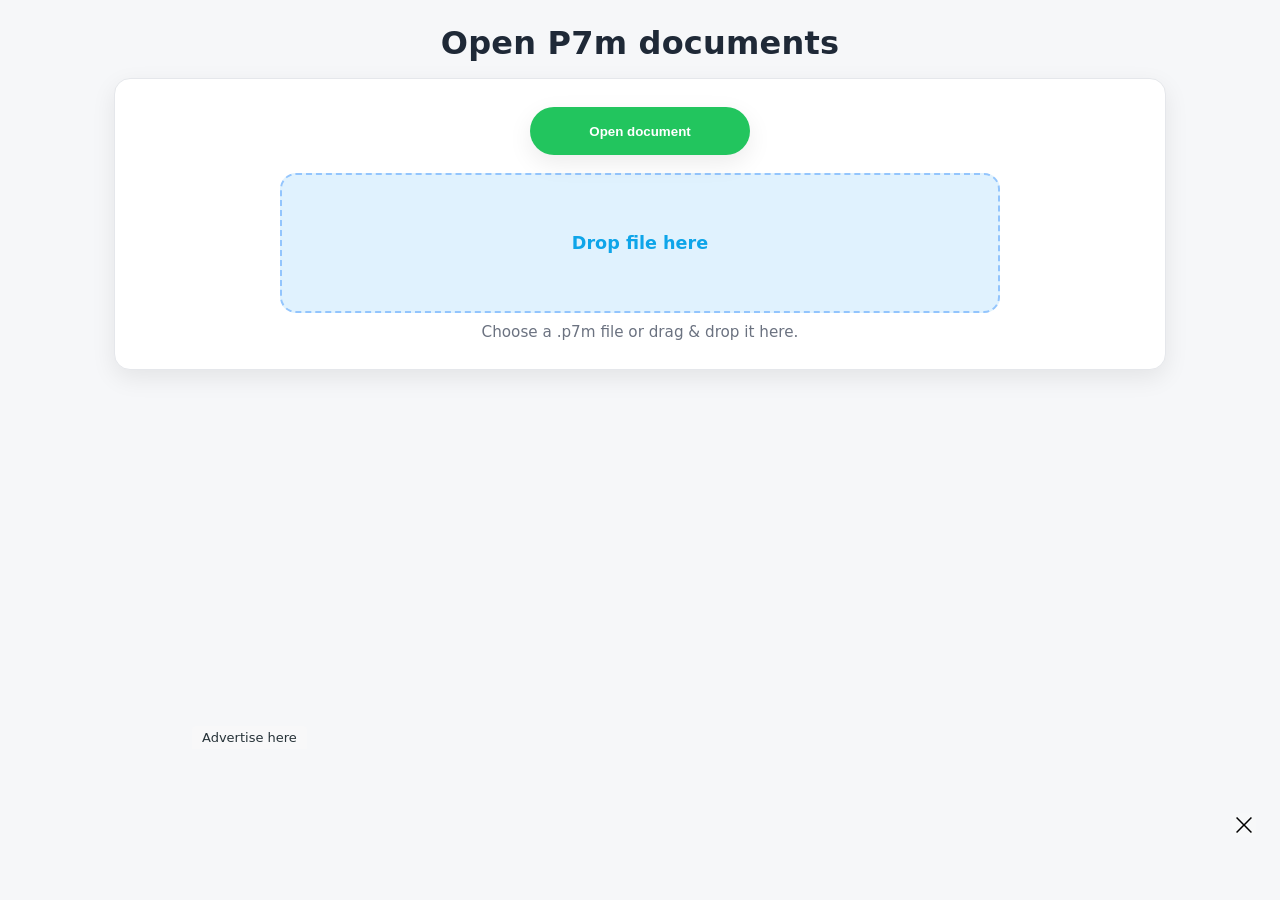
<file: docs/index.html>
<!DOCTYPE html>
<html lang="it">
<head>
  <meta charset="utf-8">
  <meta name="viewport" content="width=device-width,initial-scale=1">
  <title>Apri documenti P7m</title>
  <meta name="color-scheme" content="light dark">
  <link rel="stylesheet" href="./styles.css">
</head>
<body>
  <div id="app">

    <h1 id="title" class="page-title">Apri documenti P7m</h1>

    <!-- Schermata iniziale -->
    <section id="landing" class="card">
      <div class="landing-controls">
        <button id="openBtn" class="btn btn-primary">Apri documento</button>
        <input id="fileInput" type="file" accept=".p7m" hidden>
        <div id="dropZone" class="drop-zone" aria-label="Drop zone">
          <div class="drop-zone__label" id="dropLabel">Rilascia qui il file</div>
        </div>
        <div id="hint" class="hint"></div>
      </div>
    </section>

    <!-- Embedded PDF viewer (uses <embed> for better Chrome compatibility) -->
    <section id="embedSection" class="viewer hidden">
      <div class="embedWrapper">
        <!-- IMPORTANT: no sandbox here -->
        <embed id="pdfEmbed" type="application/pdf" />
      </div>
      <div class="actions">
        <button id="downloadBtn2" class="btn btn-primary">Scarica documento</button>
        <button id="resetBtn2" class="btn btn-accent">Reset</button>
      </div>
    </section>

    <div id="status" class="status" role="status" aria-live="polite"></div>
  </div>

  <script src="./pdf.min.js"></script>
  <script>
    if (window['pdfjsLib']) {
      pdfjsLib.GlobalWorkerOptions.workerSrc = './pdf.worker.min.js';
    }
  </script>
  <script src="./app.js"></script>

<!-- BEGIN AADS AD UNIT 2433535 -->

<div style="position: absolute; z-index: 99999">
      <input autocomplete="off" type="checkbox" id="aadsstickymnqilk6x" hidden />
      <div style="padding-top: 0; padding-bottom: auto;">
        <div style="width:100%;height:auto;position:fixed;text-align:center;font-size:0;bottom:0;left:0;right:0;margin:auto">
          <label for="aadsstickymnqilk6x" style="top: 50%;transform: translateY(-50%);right:24px;; position: absolute;border-radius: 4px; background: rgba(248, 248, 249, 0.70); padding: 4px;z-index: 99999;cursor:pointer">
            <svg fill="#000000" height="16px" width="16px" xmlns="http://www.w3.org/2000/svg" viewBox="0 0 490 490">
              <polygon points="456.851,0 245,212.564 33.149,0 0.708,32.337 212.669,245.004 0.708,457.678 33.149,490 245,277.443 456.851,490 489.292,457.678 277.331,245.004 489.292,32.337 "/>
            </svg>
          </label>
          <div id="frame" style="width: 100%;margin: auto;position: relative; z-index: 99998;">
                          <div style="width: 70%;margin:auto;text-align:left;position: absolute;left: 0;right: 0; top:-24px">
                            <a style="display:inline-block;font-size: 13px;color: #263238;padding: 4px 10px;background: #F8F8F9;text-decoration: none; border-radius: 4px 4px 0 0;"
                              id="frame-link"
                              target="_blank"
                              href="https://aads.com/campaigns/new?source_id=2433535&source_type=ad_unit&partner=2433535">
                              Advertise here
                            </a>
                          </div>
                        <iframe data-aa=2433535 src=//acceptable.a-ads.com/2433535/?size=Adaptive style='border:0; padding:0; width:70%; height:auto; overflow:hidden; margin: auto'></iframe>
                    </div>
        </div>
        <style>
      #aadsstickymnqilk6x:checked + div {
        display: none;
      }
    </style>
    </div></div>

<!-- END AADS AD UNIT 2433535 -->
  
</body>
</html>
</file>
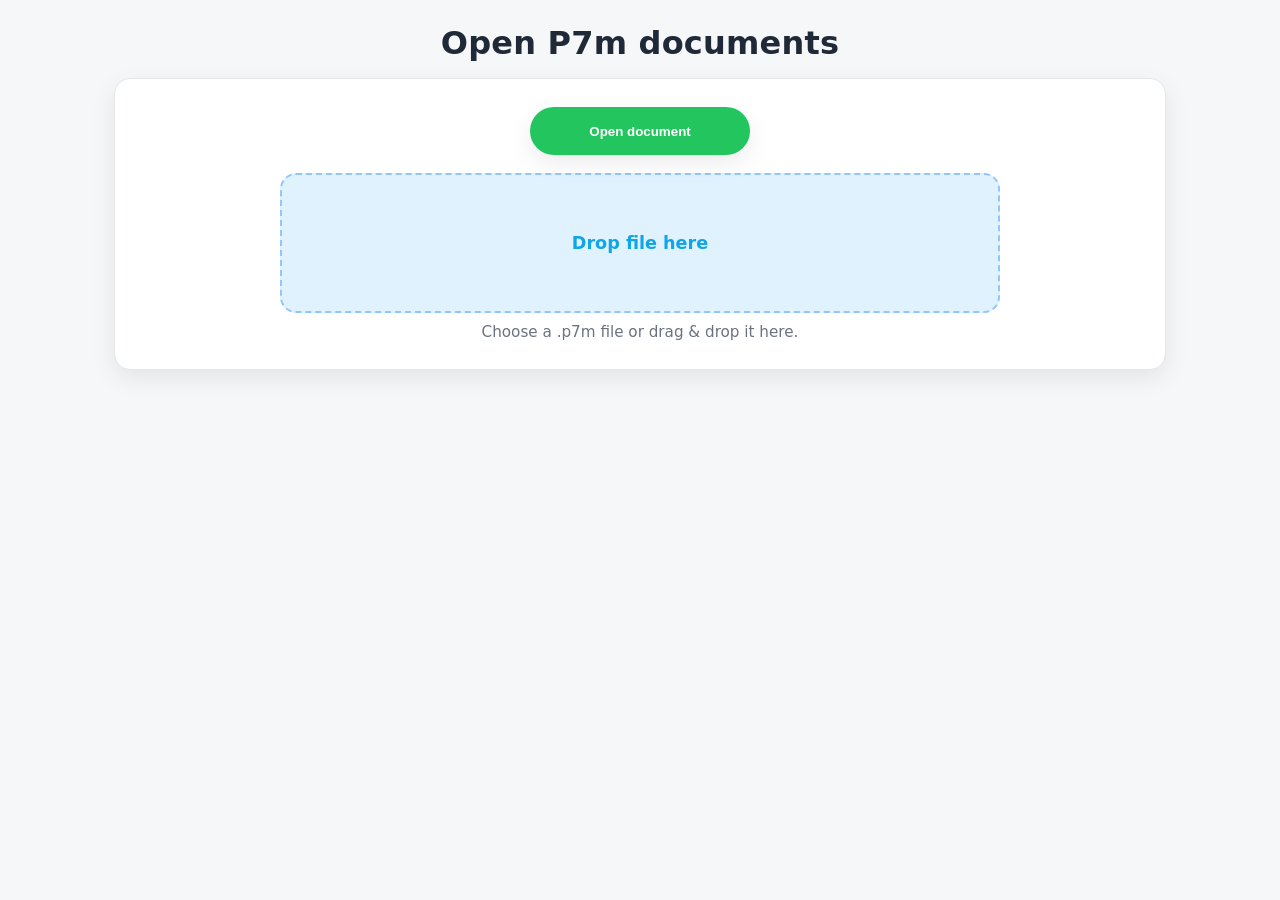
<file: Viewer/index.html>
<!DOCTYPE html>
<html lang="it">
<head>
  <meta charset="utf-8">
  <meta name="viewport" content="width=device-width,initial-scale=1">
  <title>Apri documenti P7m</title>
  <meta name="color-scheme" content="light dark">
  <link rel="stylesheet" href="./styles.css">
</head>
<body>
  <div id="app">

    <h1 id="title" class="page-title">Apri documenti P7m</h1>

    <!-- Schermata iniziale -->
    <section id="landing" class="card">
      <div class="landing-controls">
        <button id="openBtn" class="btn btn-primary">Apri documento</button>
        <input id="fileInput" type="file" accept=".p7m" hidden>
        <div id="dropZone" class="drop-zone" aria-label="Drop zone">
          <div class="drop-zone__label" id="dropLabel">Rilascia qui il file</div>
        </div>
        <div id="hint" class="hint"></div>
      </div>
    </section>

    <!-- Embedded PDF viewer (uses <embed> for better Chrome compatibility) -->
    <section id="embedSection" class="viewer hidden">
      <div class="embedWrapper">
        <!-- IMPORTANT: no sandbox here -->
        <embed id="pdfEmbed" type="application/pdf" />
      </div>
      <div class="actions">
        <button id="downloadBtn2" class="btn btn-primary">Scarica documento</button>
        <button id="resetBtn2" class="btn btn-accent">Reset</button>
      </div>
    </section>

    <div id="status" class="status" role="status" aria-live="polite"></div>
  </div>

  <script src="./pdf.min.js"></script>
  <script>
    if (window['pdfjsLib']) {
      pdfjsLib.GlobalWorkerOptions.workerSrc = './pdf.worker.min.js';
    }
  </script>
  <script src="./app.js"></script>
</body>
</html>
</file>
<file: docs/styles.css>
:root {
  --bg: #f6f7f9;
  --card-bg: #ffffff;
  --text: #1f2937;
  --muted: #6b7280;

  --primary-bg: #22c55e;
  --primary-hover: #16a34a;
  --primary-text: #ffffff;

  --accent-bg: #f59e0b;
  --accent-hover: #d97706;
  --accent-text: #1f2937;

  --border: #e5e7eb;
  --shadow: 0 8px 24px rgba(0,0,0,0.08);

  --drop-bg: #e0f2fe;
  --drop-border: #93c5fd;
  --drop-text: #0ea5e9;

  --page-bg: #ffffff;
  --page-border: #e5e7eb;
}

@media (prefers-color-scheme: dark) {
  :root {
    --bg: #0b1020;
    --card-bg: #121926;
    --text: #e5e7eb;
    --muted: #94a3b8;

    --primary-bg: #22c55e;
    --primary-hover: #16a34a;
    --primary-text: #0b1020;

    --accent-bg: #f59e0b;
    --accent-hover: #d97706;
    --accent-text: #0b1020;

    --border: #273449;
    --shadow: 0 10px 28px rgba(0,0,0,0.35);

    --drop-bg: #082f49;
    --drop-border: #0ea5e9;
    --drop-text: #7dd3fc;

    --page-bg: #0b1020;
    --page-border: #273449;
  }
}

* { box-sizing: border-box; }
html, body { height: 100%; }
body {
  margin: 0;
  font-family: ui-sans-serif, system-ui, -apple-system, Segoe UI, Roboto, Helvetica, Arial, "Apple Color Emoji","Segoe UI Emoji";
  background: var(--bg);
  color: var(--text);
  padding-bottom: 120px;
}

#app {
  max-width: 1100px;
  margin: 0 auto;
  padding: 24px;
}

.page-title {
  margin: 0 0 16px;
  font-size: 2rem;
  letter-spacing: 0.2px;
  text-align: center;
}

.card {
  background: var(--card-bg);
  border: 1px solid var(--border);
  box-shadow: var(--shadow);
  border-radius: 16px;
  padding: 28px;
  text-align: center;
}

.hint {
  margin-top: 10px;
  color: var(--muted);
  font-size: 0.95rem;
}

.btn {
  display: inline-flex;
  align-items: center;
  justify-content: center;
  height: 48px;
  min-width: 220px;
  padding: 0 18px;
  border-radius: 999px;
  border: none;
  font-weight: 600;
  cursor: pointer;
  transition: all 150ms ease;
  box-shadow: var(--shadow);
}

.btn[disabled] {
  opacity: 0.6;
  cursor: not-allowed;
}

.btn-primary {
  background: var(--primary-bg);
  color: var(--primary-text);
}
.btn-primary:hover { background: var(--primary-hover); }

.btn-accent {
  background: var(--accent-bg);
  color: var(--accent-text);
}
.btn-accent:hover { background: var(--accent-hover); }

.drop-zone {
  margin: 18px auto 0;
  width: min(720px, 95%);
  min-height: 140px;
  border: 2px dashed var(--drop-border);
  background: var(--drop-bg);
  border-radius: 16px;
  display: grid;
  place-items: center;
  color: var(--drop-text);
  user-select: none;
}
.drop-zone.dragover {
  outline: 4px solid var(--drop-border);
  filter: brightness(1.05);
}
.drop-zone__label {
  font-weight: 600;
  font-size: 1.1rem;
}

.status {
  margin-top: 16px;
  text-align: center;
  color: var(--muted);
}

/* Utility */
.hidden { display: none !important; }

/* Viewer */
.viewer.hidden { display: none; }
.viewer {
  margin-top: 24px;
}

.pages {
  display: flex;
  flex-direction: column;
  align-items: center;
  gap: 18px;
}

.page {
  position: relative;
  background: var(--page-bg);
  border: 1px solid var(--page-border);
  border-radius: 12px;
  box-shadow: var(--shadow);
  overflow: hidden;
  padding: 0;
}

.page canvas {
  display: block;
  width: 100%;
  height: auto;
}

/* text layer sovrapposto al canvas per avere testo selezionabile */
.textLayer {
  position: absolute;
  left: 0;
  top: 0;
  width: 100%;   /* verrà ridimensionato in js */
  height: 100%;  /* idem */
  color: transparent;      /* testo invisibile ma selezionabile */
  pointer-events: auto;    /* CONSENTE la selezione */
  z-index: 5;              /* sopra il canvas */
  -webkit-user-select: text;
  user-select: text;
}

.textLayer span {
  position: absolute;
  white-space: pre;
  transform-origin: 0 0;
  line-height: 1;
  -webkit-user-select: text;
  user-select: text;
}

/* evidenziazione durante la selezione (opzionale) */
.textLayer ::selection {
  background: rgba(0, 140, 255, 0.25);
}

/* Azioni in fondo */
.actions {
  margin: 20px 0 10px;
  display: flex;
  justify-content: center;
  gap: 14px;
  flex-wrap: wrap;
}

/* Embedded PDF viewer wrapper (per <embed> o <object>) */
.embedWrapper {
  width: 100%;
  height: calc(100vh - 220px); /* spazio visibile grande per il PDF */
  border: 1px solid var(--border);
  border-radius: 12px;
  box-shadow: var(--shadow);
  overflow: hidden;
  background: var(--card-bg);
}
.embedWrapper embed,
.embedWrapper object {
  width: 100%;
  height: 100%;
  border: 0;
  background: var(--card-bg);
}

/* Responsivo */
@media (max-width: 640px) {
  .btn { min-width: 180px; height: 44px; }
  .embedWrapper { height: calc(100vh - 180px); }
}
</file>
<file: Viewer/styles.css>
:root {
  --bg: #f6f7f9;
  --card-bg: #ffffff;
  --text: #1f2937;
  --muted: #6b7280;

  --primary-bg: #22c55e;
  --primary-hover: #16a34a;
  --primary-text: #ffffff;

  --accent-bg: #f59e0b;
  --accent-hover: #d97706;
  --accent-text: #1f2937;

  --border: #e5e7eb;
  --shadow: 0 8px 24px rgba(0,0,0,0.08);

  --drop-bg: #e0f2fe;
  --drop-border: #93c5fd;
  --drop-text: #0ea5e9;

  --page-bg: #ffffff;
  --page-border: #e5e7eb;
}

@media (prefers-color-scheme: dark) {
  :root {
    --bg: #0b1020;
    --card-bg: #121926;
    --text: #e5e7eb;
    --muted: #94a3b8;

    --primary-bg: #22c55e;
    --primary-hover: #16a34a;
    --primary-text: #0b1020;

    --accent-bg: #f59e0b;
    --accent-hover: #d97706;
    --accent-text: #0b1020;

    --border: #273449;
    --shadow: 0 10px 28px rgba(0,0,0,0.35);

    --drop-bg: #082f49;
    --drop-border: #0ea5e9;
    --drop-text: #7dd3fc;

    --page-bg: #0b1020;
    --page-border: #273449;
  }
}

* { box-sizing: border-box; }
html, body { height: 100%; }
body {
  margin: 0;
  font-family: ui-sans-serif, system-ui, -apple-system, Segoe UI, Roboto, Helvetica, Arial, "Apple Color Emoji","Segoe UI Emoji";
  background: var(--bg);
  color: var(--text);
}

#app {
  max-width: 1100px;
  margin: 0 auto;
  padding: 24px;
}

.page-title {
  margin: 0 0 16px;
  font-size: 2rem;
  letter-spacing: 0.2px;
  text-align: center;
}

.card {
  background: var(--card-bg);
  border: 1px solid var(--border);
  box-shadow: var(--shadow);
  border-radius: 16px;
  padding: 28px;
  text-align: center;
}

.hint {
  margin-top: 10px;
  color: var(--muted);
  font-size: 0.95rem;
}

.btn {
  display: inline-flex;
  align-items: center;
  justify-content: center;
  height: 48px;
  min-width: 220px;
  padding: 0 18px;
  border-radius: 999px;
  border: none;
  font-weight: 600;
  cursor: pointer;
  transition: all 150ms ease;
  box-shadow: var(--shadow);
}

.btn[disabled] {
  opacity: 0.6;
  cursor: not-allowed;
}

.btn-primary {
  background: var(--primary-bg);
  color: var(--primary-text);
}
.btn-primary:hover { background: var(--primary-hover); }

.btn-accent {
  background: var(--accent-bg);
  color: var(--accent-text);
}
.btn-accent:hover { background: var(--accent-hover); }

.drop-zone {
  margin: 18px auto 0;
  width: min(720px, 95%);
  min-height: 140px;
  border: 2px dashed var(--drop-border);
  background: var(--drop-bg);
  border-radius: 16px;
  display: grid;
  place-items: center;
  color: var(--drop-text);
  user-select: none;
}
.drop-zone.dragover {
  outline: 4px solid var(--drop-border);
  filter: brightness(1.05);
}
.drop-zone__label {
  font-weight: 600;
  font-size: 1.1rem;
}

.status {
  margin-top: 16px;
  text-align: center;
  color: var(--muted);
}

/* Utility */
.hidden { display: none !important; }

/* Viewer */
.viewer.hidden { display: none; }
.viewer {
  margin-top: 24px;
}

.pages {
  display: flex;
  flex-direction: column;
  align-items: center;
  gap: 18px;
}

.page {
  position: relative;
  background: var(--page-bg);
  border: 1px solid var(--page-border);
  border-radius: 12px;
  box-shadow: var(--shadow);
  overflow: hidden;
  padding: 0;
}

.page canvas {
  display: block;
  width: 100%;
  height: auto;
}

/* text layer sovrapposto al canvas per avere testo selezionabile */
.textLayer {
  position: absolute;
  left: 0;
  top: 0;
  width: 100%;   /* verrà ridimensionato in js */
  height: 100%;  /* idem */
  color: transparent;      /* testo invisibile ma selezionabile */
  pointer-events: auto;    /* CONSENTE la selezione */
  z-index: 5;              /* sopra il canvas */
  -webkit-user-select: text;
  user-select: text;
}

.textLayer span {
  position: absolute;
  white-space: pre;
  transform-origin: 0 0;
  line-height: 1;
  -webkit-user-select: text;
  user-select: text;
}

/* evidenziazione durante la selezione (opzionale) */
.textLayer ::selection {
  background: rgba(0, 140, 255, 0.25);
}

/* Azioni in fondo */
.actions {
  margin: 20px 0 10px;
  display: flex;
  justify-content: center;
  gap: 14px;
  flex-wrap: wrap;
}

/* Embedded PDF viewer wrapper (per <embed> o <object>) */
.embedWrapper {
  width: 100%;
  height: calc(100vh - 220px); /* spazio visibile grande per il PDF */
  border: 1px solid var(--border);
  border-radius: 12px;
  box-shadow: var(--shadow);
  overflow: hidden;
  background: var(--card-bg);
}
.embedWrapper embed,
.embedWrapper object {
  width: 100%;
  height: 100%;
  border: 0;
  background: var(--card-bg);
}

/* Responsivo */
@media (max-width: 640px) {
  .btn { min-width: 180px; height: 44px; }
  .embedWrapper { height: calc(100vh - 180px); }
}
</file>
